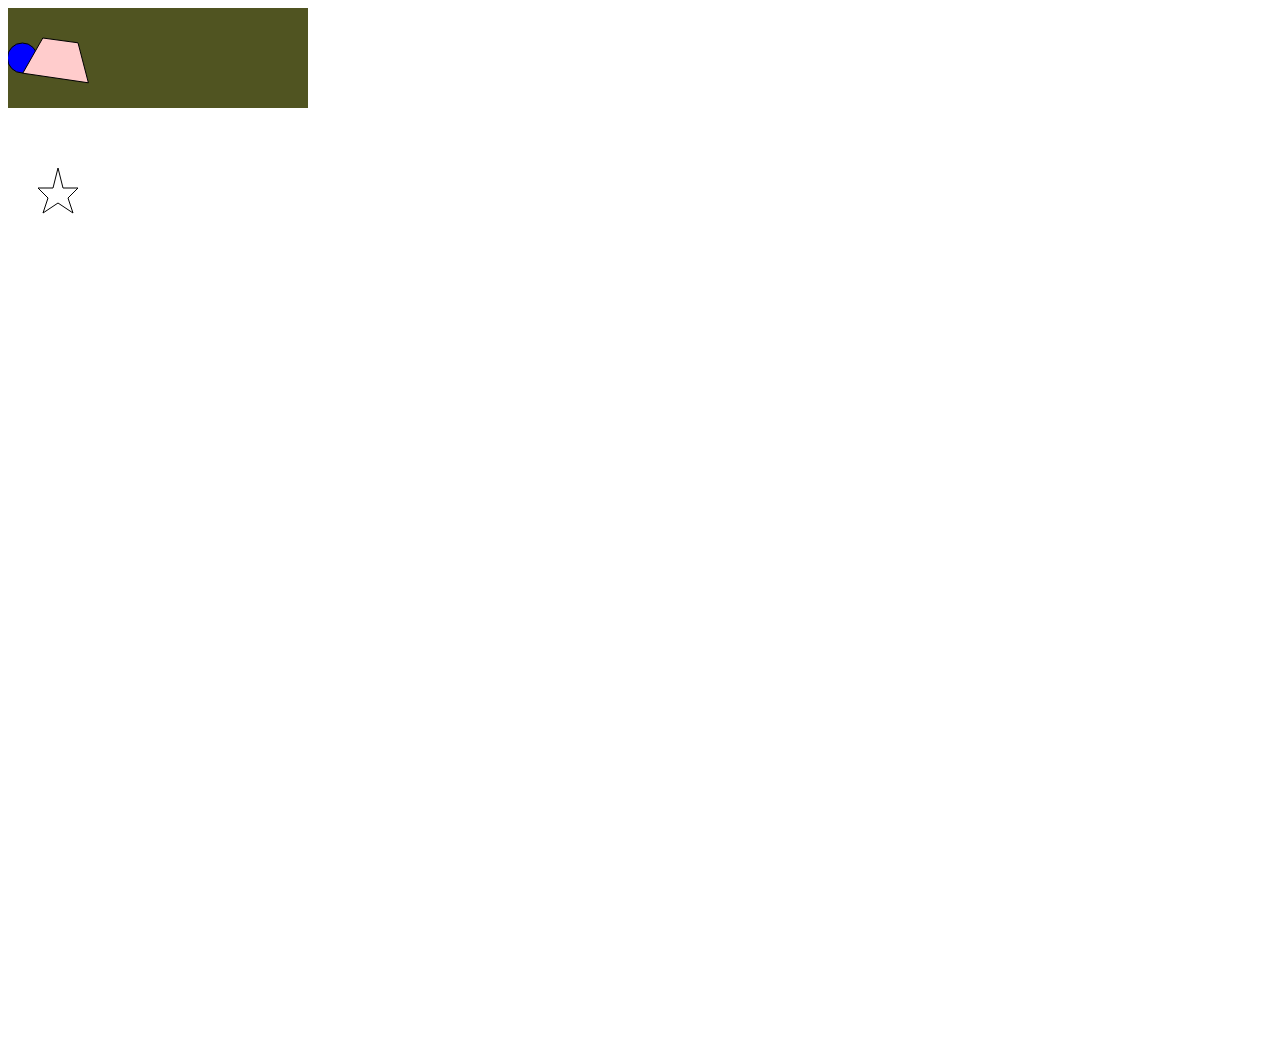
<file: animation/index.html>
<!DOCTYPE html>
<html lang="en">
<head>
    <meta charset="UTF-8">
    <meta name="viewport" content="width=device-width, initial-scale=1.0">
    <meta http-equiv="X-UA-Compatible" content="ie=edge">
    <title>SVG</title>
</head>
<body>
    <svg xmlns="http://www.w3.org/2000/svg" versoin="1.1" width="1024" height="1024">
        <!-- 多边形 -->
        <polygon style="fill:none; stroke:black;" points="
        50 160, 55 180, 70 180, 60 190, 65 205, 50 195, 35 205, 40 190, 30 180, 45 180">

        </polygon>

        <rect x="0" y="0" width="300" height="100" stroke="none" fill="#505421" stroke-width="1">
            
        </rect>
        <circle cx="0" cy="50" r="15" fill="blue" stroke="black" stroke-width="1">
            <animate attributeName="cx" from="0" to="100" dur="5s" repeatCount="indefinite"/>
        </circle>

        <polygon points="30 30 70 30 90 70 10 70" fill="#fcc" stroke="black">
            <animate attributeName="points" attributeType="XML" to="50 30 70 50 50 90 30 50
            " dur="3s" fill="freeze"/>
            <!-- fill="freeze" 使动画停在最后一帧 -->
        </polygon>
    </svg>
</body>
</html>
</file>
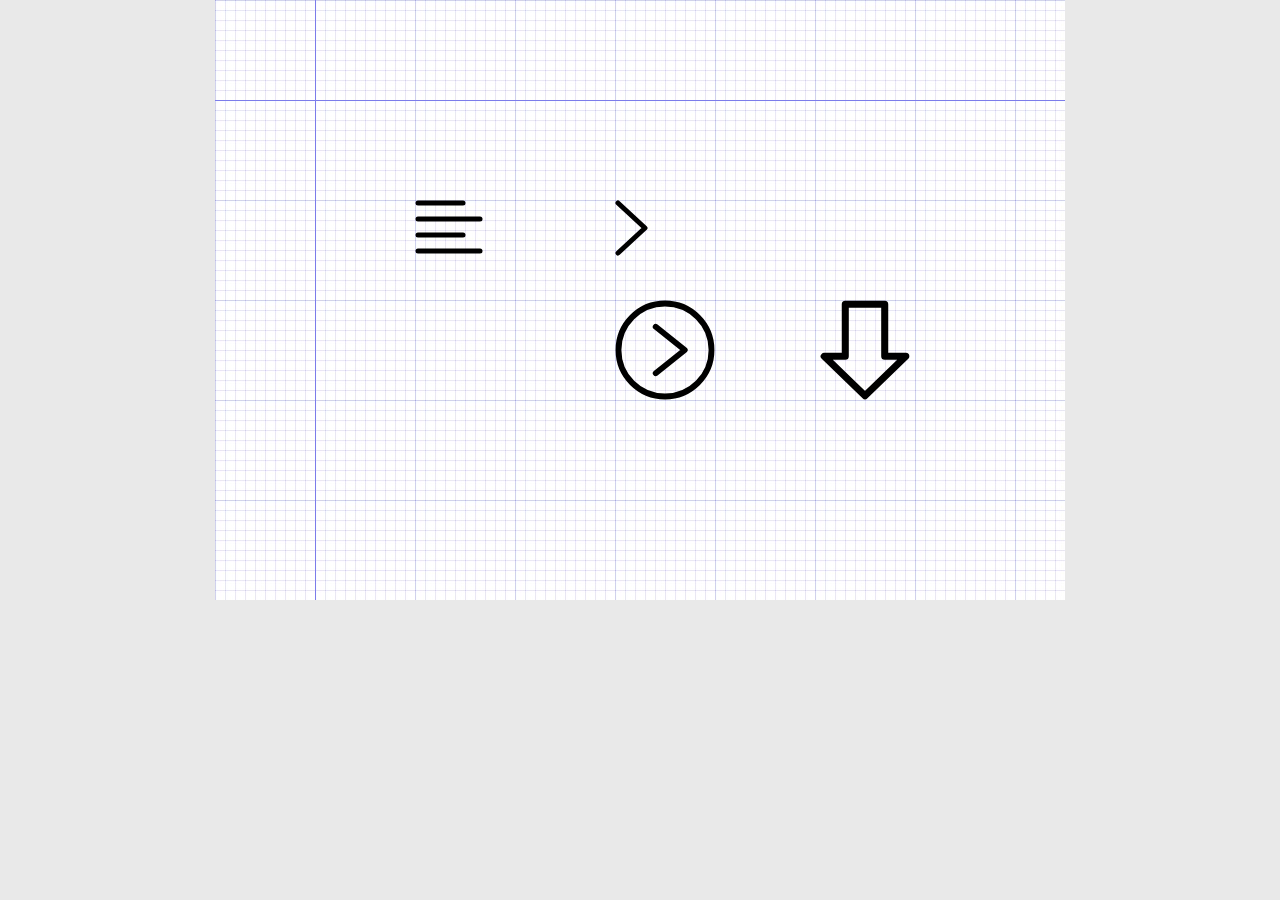
<file: icon-path/index.html>
<!DOCTYPE html>
<html lang="en">
<head>
    <meta charset="UTF-8">
    <meta name="viewport" content="width=device-width, initial-scale=1.0">
    <meta http-equiv="X-UA-Compatible" content="ie=edge">
    <title>SVG ICON-Path</title>

    <style>
        html,body{
            height: 100%;
            width: 100%;
            background: #e9e9e9;
        }
        body{
            margin: 0;
            text-align: center;
        }
        .grid{
            width: 750px;
            height: 500px;
            background-color: red;
            margin:0 auto;  
            /* 水平居中 */
            padding-top: 100px;
            padding-left: 100px;
            background-image: url(grid.jpg);
            position: relative;


        }
        .grid::before{
            content: "";
            position: absolute;
            top: 0;
            left: 100px;
            width: 750px;
            height: 600px;
            border-left: 1px solid #7c7cea;
        }
        .grid::after{
            content: "";
            position: absolute;
            top: 100px;
            left: 0;
            width: 850px;
            height: 500px;
            border-top: 1px solid #7c7cea;
        }
        svg{
            stroke: rgb(0,0,0);
            stroke-width: 5;
            stroke-linecap: round;
            stroke-linejoin: round;
            fill:none;
        }
    </style>
</head>
<body>
    <div class="grid">
        <!-- 矢量图 -->
        <svg width="750" height="500" >
            <!-- 定义指令 -->
            <defs> 
                <!--------------------- 定义角色 -------->
                <!-- group -->
                <g id="leftalign">
                    <line x1="3" y1="3" X2="48" Y2="3"></line>
                    <line x1="3" y1="19" X2="65" Y2="19"></line>
                    <line x1="3" y1="35" X2="48" Y2="35"></line>
                    <line x1="3" y1="51" X2="65" Y2="51"></line>
                </g>

                <g id="rightalign">
                    <polyline points="
                    3 3
                    30 28
                    3 53

                    "
                    
                    >

                    </polyline>
                </g>
                <!-- 比组合牛逼的地方，它是一个模板 -->
                <symbol viewBox="0 0 86 86" id="play">
                    <ellipse cx="43" cy="43" rx="40" ry="40">

                    </ellipse>
                    <polyline points="
                    35 23
                    60 43 
                    35 63
                    ">

                    </polyline>
                </symbol>
                <symbol id="download" viewBox="0 0 64 71">
                    <path d="
                    M 18 3
                    L 46 3
                    L 46 40
                    L 61 40
                    L 32 68
                    L 3 40
                    L 18 40
                    Z 
                    ">
                </path>
                
                </symbol>
            </defs>
            <!-- 前台 -->
            <use href="#leftalign" x="100" y="100"></use>
            <!-- x,y为摆放的位置 -->
            <use href="#rightalign" x="300" y="100"></use>
            <use href="#play" x="300" y="200" width="100" height="100"></use>
            <!-- <use href="#download" x="500" y="200" width="100" height="100></use> -->
            <use href="#download" x="500" y="200" height="100" width="100"></use>
        </svg>
    </div>
</body>
</html>
</file>
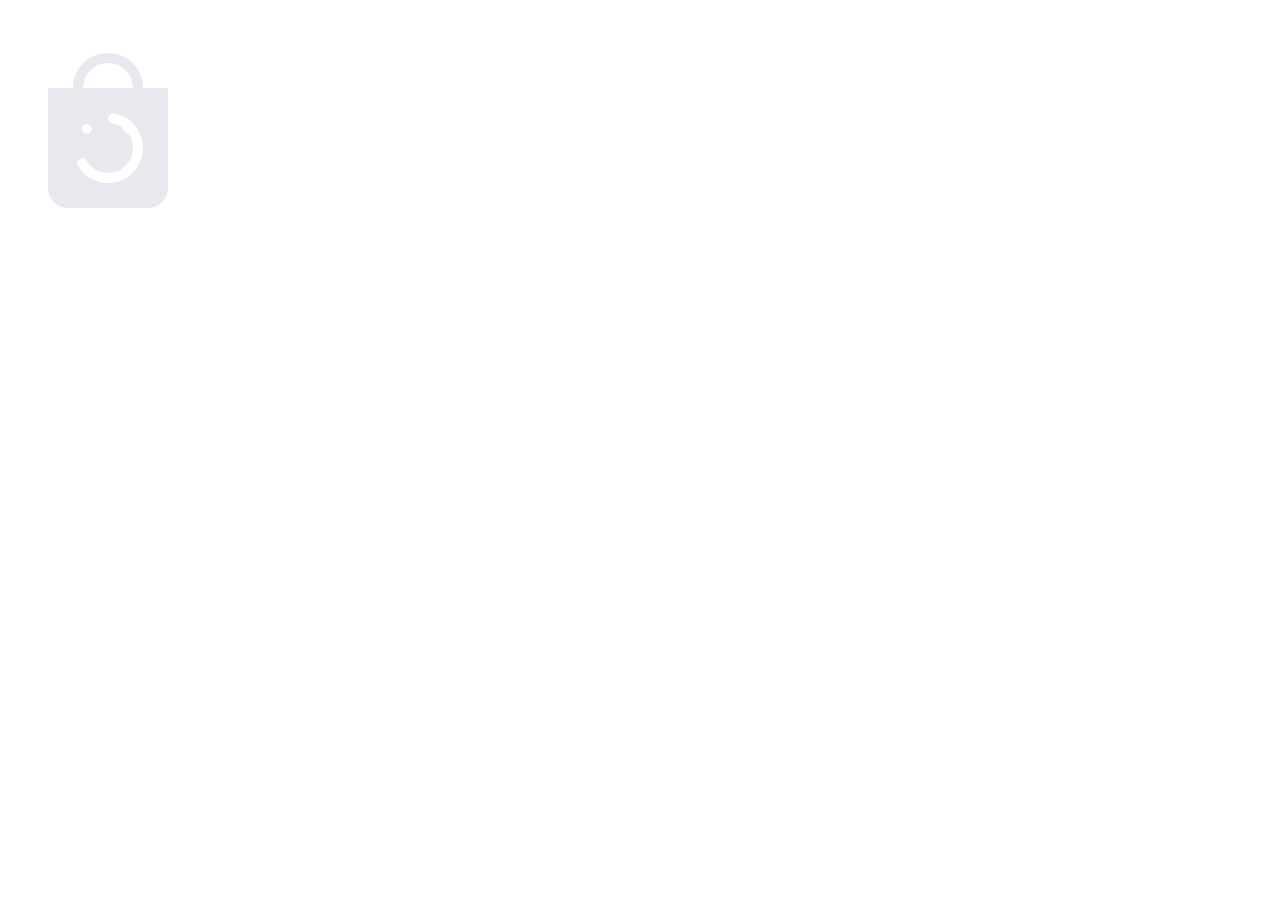
<file: loading/index.html>
<!DOCTYPE html>
<html lang="en">

<head>
    <meta charset="UTF-8">
    <meta name="viewport" content="width=device-width, initial-scale=1.0">
    <meta http-equiv="X-UA-Compatible" content="ie=edge">
    <title>不一样的loading 更优秀的 svg</title>
    <style>
        .mouth{
            stroke-dasharray: 60 95;
            stroke-dashoffset: 0;
            transform-origin: 50px 70px;
            transform: rotate(-80deg);
            animation: mouth .8s linear infinite;

        }
        @keyframes mouth{
            0%{
                transform: rotate(-80deg);
                stroke-dasharray: 60 95;
                stroke-dashoffset: 0;
            }
            40%{
                transform: rotate(280deg);
                stroke-dasharray: 60 95;
                stroke-dashoffset: 0;
            }
            70%,100%{
                transform: rotate(280deg);
                stroke-dashoffset: -23;
                stroke-dasharray: 42 95;
            }
        }
    </style>
</head>

<body>
    <svg id="ani" width="200" hight="200" viewBox="0 0 100 100">
        <path d="M 20 40 L 80 40 L 80 90 A 10 10 90 0 1 70 100 L 30 100 A 10 10 90 0 1 20 90" style="fill:#e9e8ee">
        </path>
        <path d="M 35 40 A 15 15 180 1 1 65 40" style="fill:none; stroke:#e9e8ee; stroke-width:5;"></path>
        <circle class="eye" r="2.5" style="fill:#fff;">
            <animateMotion dur="0.8s" repeatCount="indefinite" keyPoints="0;0;1;1" keyTimes="0;0.4;0.8;1" calcMode="linear">
                <mpath xlink:href="#eyeright"/>
            </animateMotion>
        </circle>
        <circle class="eye"  r="2.5" style="fill:#fff;">
            <animateMotion dur="0.8s" repeatCount="indefinite" keyPoints="0;0;1;1" keyTimes="0;0.3;0.9;1" calcMode="linear">
                    <mpath xlink:href="#eyeleft"/>
            </animateMotion>
        </circle>
        <circle class="mouth" cx="50" cy="70" r="15" style="fill:none;stroke:#fff; stroke-width:5; stroke-linecap:round;"></circle>
        <path id="eyeright" style="fill:none; stroke-width:0;" d="M 40 60 A 15 15 180 0 1 60 60"></path>
        <path id="eyeleft" d="M 35 70 A 15 15 180 0 1 40 60" style="fill:none; stroke-width:0;"></path>
    </svg>

</body>

</html>
</file>
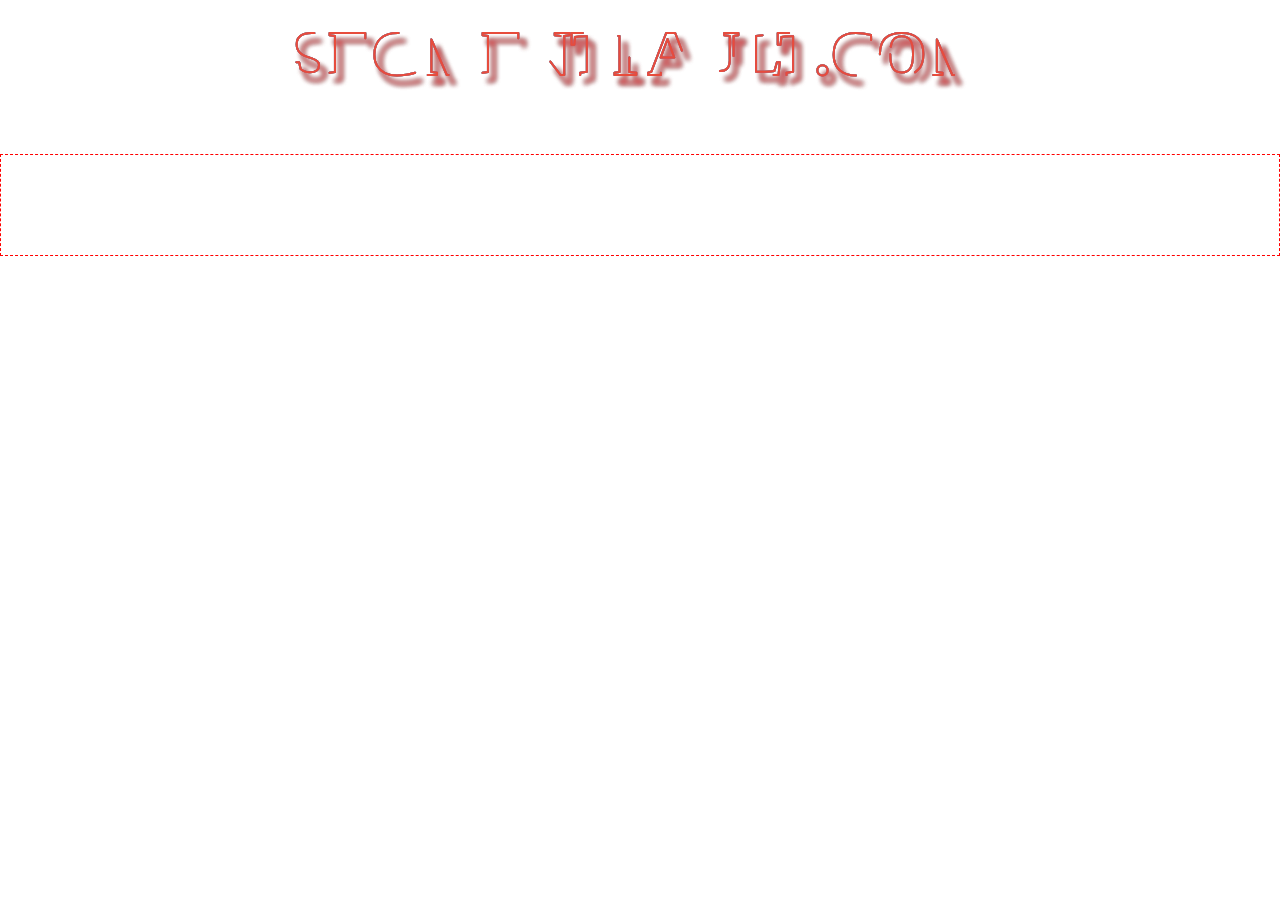
<file: mhd/index.html>
<!DOCTYPE html>
<html lang="en">
<head>
    <meta charset="UTF-8">
    <meta name="viewport" content="width=device-width, initial-scale=1.0">
    <meta http-equiv="X-UA-Compatible" content="ie=edge">
    <title>霓虹灯</title>

    <style>
        *{
            margin: 0;
            padding: 0;
        }
        .text{
            /* 你是一个画家，stroke 描边   fill 填充 stroke-width：厚度*/
            font-size: 64px;
            font-weight: bold;
            text-transform: uppercase;
            stroke: #3498db;
            /* stroke: #000; */
            fill:none;
            stroke-width: 2px;
            stroke-linecap: round;  /*设置为圆角，类似 border-radius*/
            stroke-linejoin: round;

            stroke-dasharray: 90 310;  /*虚化的*/

            animation:stroke 6s infinite linear;
            /* linear 匀速的 */

        }
        .text-1{
            stroke: #3498db;
            text-shadow: 6px 8px 5px #3498db;
            animation-delay: -1.5s;
        }
        .text-2{
            stroke: #f39c12;
            text-shadow: 6px 8px 5px #f39c12;
            animation-delay: -3s;
        }
        .text-3{
            stroke: #9b59b6;
            text-shadow: 6px 8px 5px #9b59b6;
            animation-delay: -4.5s;
        }
        .text-4{
            stroke: #e74c3c;
            text-shadow: 6px 8px 5px #e74c3c;
            animation-delay: -6s;
        }
        
        @keyframes stroke{
            100%{
                stroke-dashoffset: -400;
                /*offset 偏移量 */
            }

        }
    </style>
</head>
<body>
    <!-- xmlns命名空间，只在这个空间里起作用，其他不 -->
    <svg width="100%" height="100%" xmlns="http://www.w3.org/2000/svg">
        
        <!-- 绘图区域 -->
        <!-- <line x1="3" y1="3" x2="48" y2="3"></line>
         <rect x="30" y="30" width="80" height="60"></rect> -->
        <!-- <rect x="30" y="30" width="80" height="60"/>  -->

        <text text-anchor="middle" x="50%" y="50%" class="text">
            segmentfault.com
        </text>

        <text text-anchor="middle" x="50%" y="50%" class="text text-1">
            segmentfault.com
        </text>

        <text text-anchor="middle" x="50%" y="50%" class="text text-2">
            segmentfault.com
        </text>

        <text text-anchor="middle" x="50%" y="50%" class="text text-3">
            segmentfault.com
        </text>

        <text text-anchor="middle" x="50%" y="50%" class="text text-4">
            segmentfault.com
        </text>
    </svg>
    <div style="height:100px; border:1px dashed red ;" class=""></div>
</body>
</html>
</file>
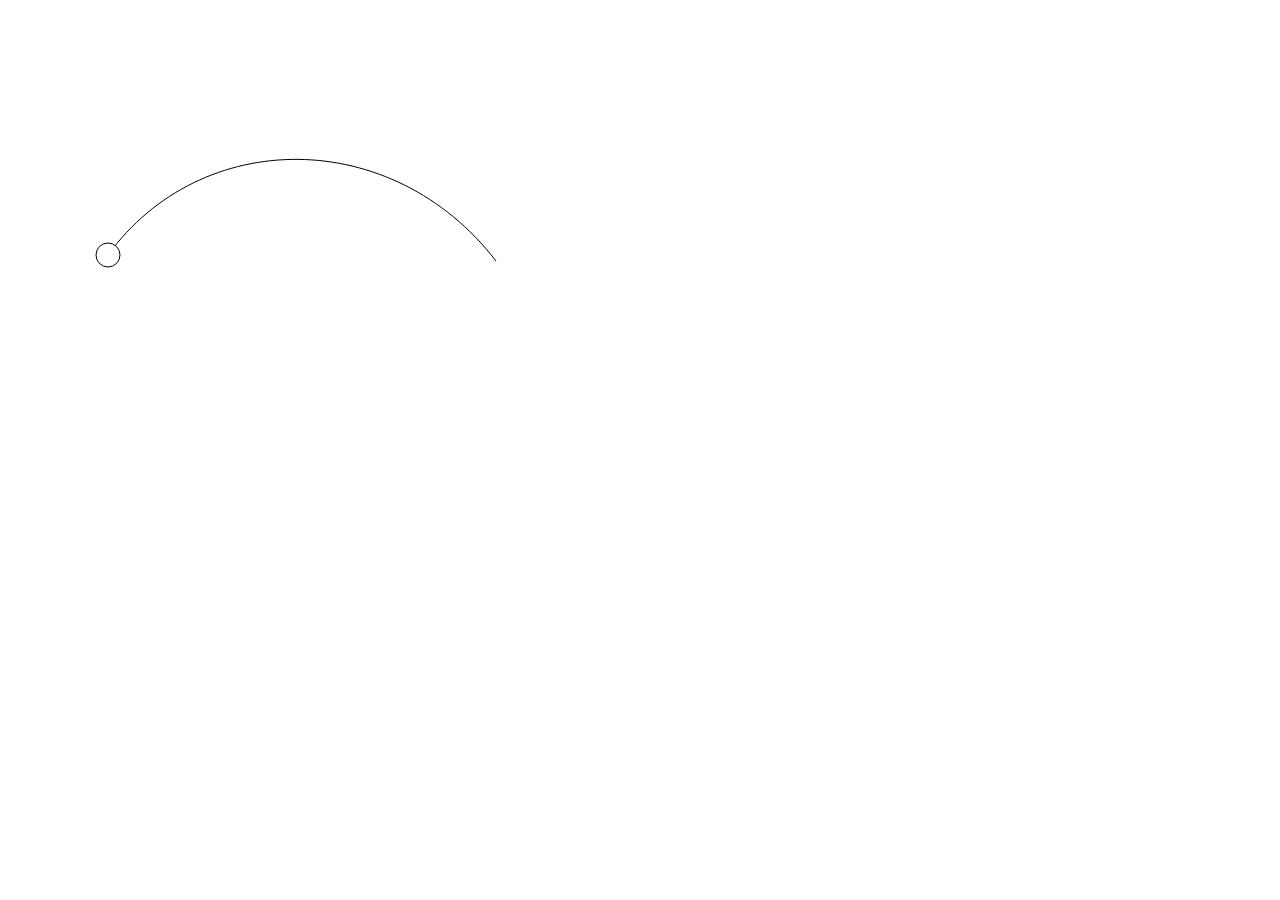
<file: animation/drag.html>
<!DOCTYPE html>
<html lang="en">
<head>
    <meta charset="UTF-8">
    <meta name="viewport" content="width=device-width, initial-scale=1.0">
    <meta http-equiv="X-UA-Compatible" content="ie=edge">
    <title>Drag</title>
</head>
<body>
    <svg class="volumn-controller" width="580" height="400" xmlns="http://www.w3.org/2000/svg"
      style="fill:none">

      <path class="volumn-path" stroke="#000" d="m100,247c93,-128,284,-129 388,6"/>
      <circle class="drag-button" r="12" cy="247" cx="100" 
        stroke-width="1" stroke="#000" fill="#fff"
         />
  

    </svg>

    <audio src="http://117.41.241.16/amobile.music.tc.qq.com/C400000kirTQ3OeqNJ.m4a?guid=2088829824&vkey=915EE78F542FAEAD95FA1976148C20DF739C43AFDC0BB2D10845FCBB656247692520CD5467B4089D87FE856A64581FA79BDCF4ADCEB630EA&uin=0&fromtag=66

    " id="music" autoplay="true">

    <script>
        let dragButton = document.querySelector('.drag-button');

        let volumnController = document.querySelector('.volumn-controller');

        let volumnPath = volumnController.querySelector('.volumn-path');

        let dragButtonPos = dragButton.getBoundingClientRect();
        // 返回这个图形在客户端的一个路径
        console.log('dragButtonPos');

        let music = document.getElementById('music');
        music.volume = 0.1;

        let pathTotallength = parseInt(volumnPath.getTotalLength());
        console.log(pathTotallength);

        let points = [];
        let startX = volumnPath.getPointAtLength(0).x;//第一个点的
        console.log(startX);
        for(let i = 0; i<pathTotallength; i++){
            let p = volumnPath.getPointAtLength(i);
            //点的Y，球的Y 坐标算出来
            points[Math.round(p.x) - startX] = Math.round(p.y);
        }

        function movePoint(event){
            console.log(event.clientX);
            // 圆环是不动的，但是鼠标拖着他动，clientX ++ 
            // 鼠标后的偏移量
            // 偏移过后，圆环对应于path 上的新的一个点，points y 的值
            // 所在的新的位置

            let diffX = event.clientX - Math.round(dragButtonPos.left + 12);
            diffX < 0 && (diffX = 0);
            diffX >= points.length && (diffX = points.length - 1);
            dragButton.setAttribute('cx',diffX + startX);
            dragButton.setAttribute('cy', points[diffX]);

            //音量 0-1 分贝比例
            let fb = (points[points.length - 1] - points[diffX])/(points[points.length - 1] - points[parseInt(points.length/2)]);
            fb = fb >= 1 ? 1 : fb;
            music.volume = fb;
        }
        dragButton.addEventListener('mousedown',function(event){
            document.addEventListener('mousemove',movePoint);
                
                
        })
        // 确定音量之后不会再滑动
        document.addEventListener('mouseup', function() {
        document.removeEventListener('mousemove', movePoint);
        });

    </script>
</body>
</html>
</file>
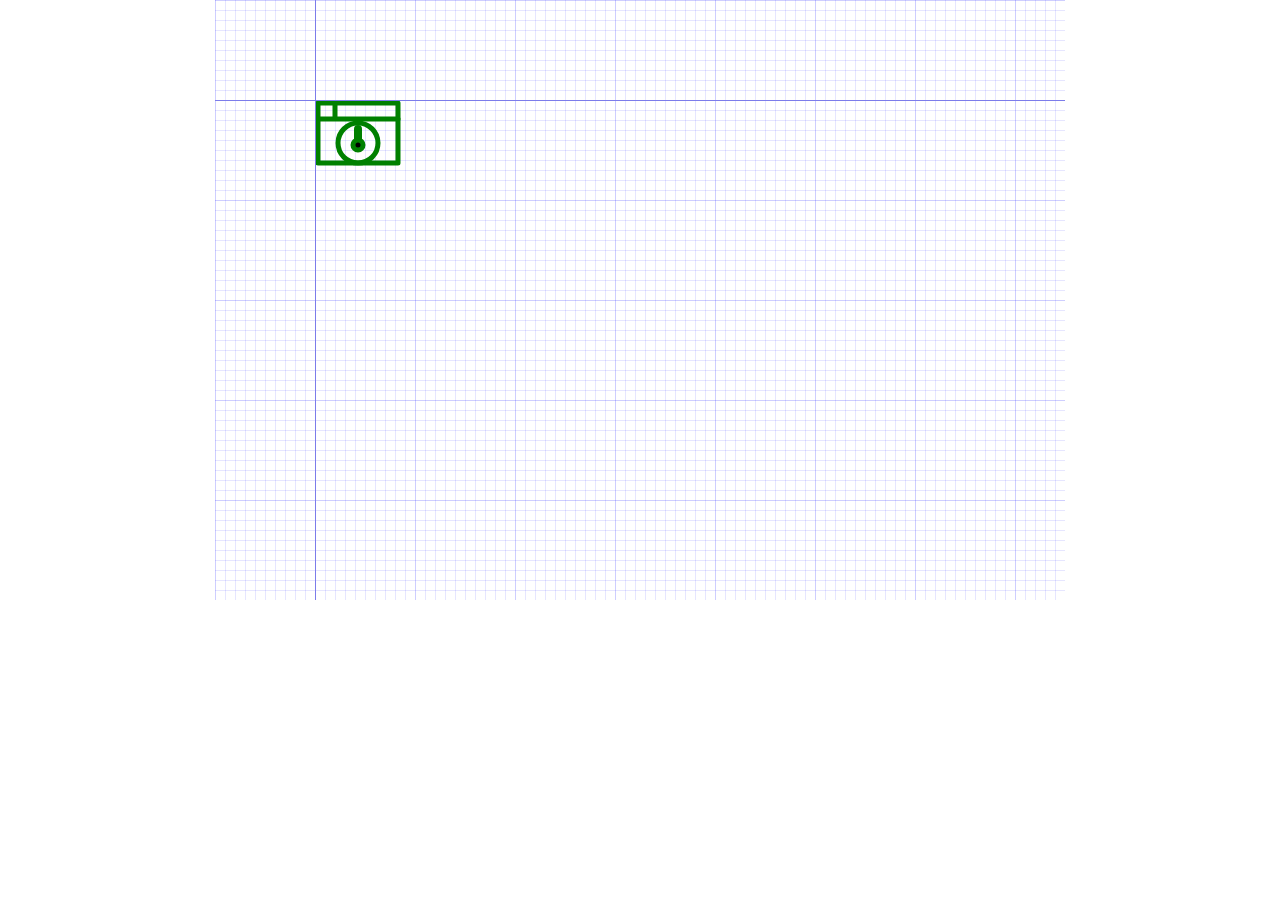
<file: mhd/grid.html>
<!DOCTYPE html>
<html lang="en">
<head>
  <meta charset="UTF-8">
  <meta name="viewport" content="width=device-width, initial-scale=1.0">
  <meta http-equiv="X-UA-Compatible" content="ie=edge">
  <title>Grid</title>
  <style>
  html, body {
    /* css inherit */
    height: 100%;
    width: 100%;
  }
  body {
    margin: 0;
    text-align: center;
  }
  .grid {
    width: 750px;
    height: 500px;
    margin: 0 auto;
    padding-top: 100px;
    padding-left: 100px;
    background-image: url('grid.png');
    position: relative;
  }
  .grid:before {
    content: "";
    border-left: 1px solid #7c7cea;
    position: absolute;
    top: 0;
    left: 100px;
    width: 750px;
    height: 600px;
  }
  .grid:after {
    content: "";
    border-top: 1px solid #7c7cea;
    position: absolute;
    top: 100px;
    left: 0;
    width: 850px;
    height: 500px;
  }
  /* .active {
    
  } */
  svg {
    stroke: green;
    stroke-width: 5;
    stroke-linecap: round;
    stroke-linejoin: round;
    fill:none;
  }
  </style>
</head>
<body>
  <div class="grid">
    <svg width="750" height="500" xmlns="http://www.w3.org/2000/svg">
      <!-- <line x1="3" y1="3" x2="48" y2="3"/>
      <line x1="3" y1="19" x2="65" y2="19"/>
      <line x1="3" y1="35" x2="48" y2="35"/>
      <line x1="3" y1="51" x2="65" y2="51"/> -->
      <!-- 折线 -->
      <!-- <polyline points="
        3 3
        30 28
        3 53
      "/> -->
      <rect x="3" y="3" width="80" height="60" />
      <line x1="3" y1="19" x2="83" y2="19" />
      <line x1="20" y1="3" x2="20" y2="17"/>
      <ellipse cx="43" cy="43" rx="20" ry="20"/>
      <line style="stroke-width:8;" x1="43" y1="29" x2="43" y2="45"/>
      <ellipse style="fill:black;" cx="43" cy="45" rx="5" ry="5"/>
      <!-- <ellipse style="fill:black;" cx="43" cy="65" rx="5" ry="5"/> -->
    </svg>
  </div>
</body>
</html>
</file>
